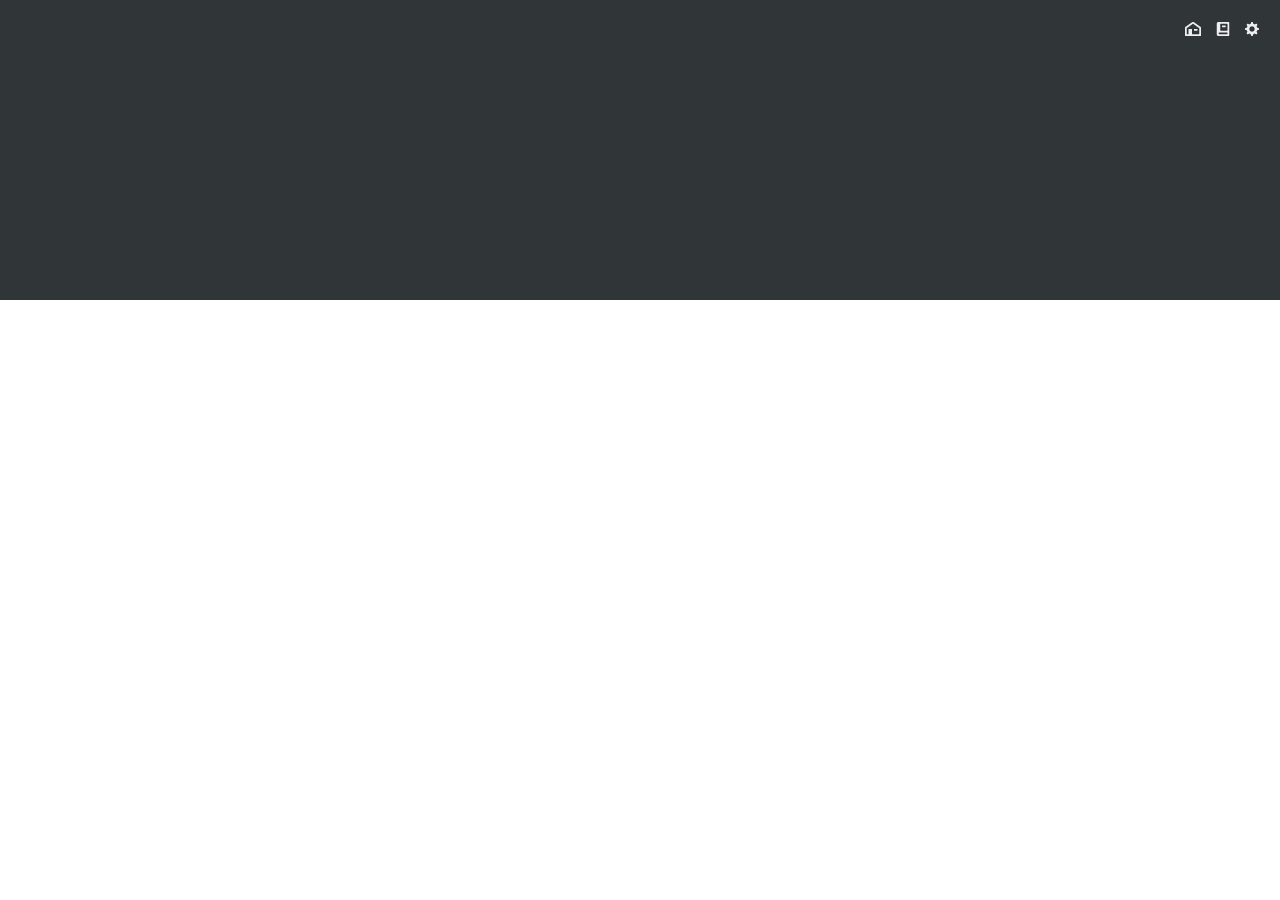
<file: index.html>
<!DOCTYPE html>
<html ng-app="deerResume">
<head>
  <meta charset="utf-8">
  <meta name="viewport" content="width=device-width, initial-scale=1.0">
  <title>张振宇</title>
  <link href="image/browser.png" rel="shortcut icon">
  <link rel="stylesheet" href="css/normalize.css">
  <link rel="stylesheet" href="css/yue.css">
  <link rel="stylesheet" href="css/style.css">
  <link rel="stylesheet" href="css/custom.css">
  <link rel="stylesheet" href="lib/font-awesome/css/font-awesome.min.css?v=4.4.0"  type="text/css" />
  <link rel="stylesheet" href="bower/components/bootstrap/dist/css/bootstrap.min.css">
  <link rel="stylesheet" href="bower/components/ng-notify/dist/ng-notify.min.css">
  <script src="bower/components/jquery/dist/jquery.min.js"></script>
  <script src="bower/components/angular/angular.min.js"></script>
  <script src="bower/components/angular-route/angular-route.min.js"></script>
  <script src="bower/components/angular-sanitize/angular-sanitize.min.js"></script>
  <script src="bower/components/showdown/compressed/showdown.js"></script>
  <script src="bower/components/ng-notify/dist/ng-notify.min.js"></script>
  <script src="js/wizMarkdown.min.js"></script>
  <script src="js/jspdf.min.js"></script>
  <script src="js/jspdf.plugin.addhtml.js"></script>
  <script src="bower/components/angular-cookies/angular-cookies.min.js"></script>
  <!--增加置顶功能-->
  <script src="bower/components/angularLocalStorage/src/angularLocalStorage.js"></script>
  <script type="text/javascript" src="lib/velocity/velocity.min.js?v=1.2.1"></script>  
  <script src="js/app.js?v=1.0.0"></script>
</head>
<body>
  <base target="_blank">
  <div ng-view id="resume_body"></div>
  <form action="http://pdf.ftqq.com" method="post" target="_blank" id="hform">
    <input type="hidden" name="title"/>
    <input type="hidden" name="subtitle"/>
    <input type="hidden" name="content"/>
    <input type="hidden" name="pdfkey"/>
  </form>
   <div class="back-to-top">
      <i class="fa fa-arrow-up" style="margin-top: 10px;font-size: medium;"></i>
    </div>
</body>

</html>
</file>
<file: css/yue.css>
/**
 * yue.css
 *
 * yue.css is designed for readable content.
 *
 * Copyright (c) 2013 - 2014 by Hsiaoming Yang.
 */



.yue {
  font: 400 18px/1.62 "Georgia", "Xin Gothic", "Hiragino Sans GB", "Droid Sans Fallback", "Microsoft YaHei", sans-serif;
  color: #444443;
}

.windows .yue {
  font-size: 16px;
  font-family: "Georgia", "SimSun", sans-serif;
}

.yue ::-moz-selection {
  background-color: rgba(0,0,0,0.2);
}

.yue ::selection {
  background-color: rgba(0,0,0,0.2);
}

.yue h1,
.yue h2,
.yue h3,
.yue h4,
.yue h5,
.yue h6 {
  font-family: "Georgia", "Xin Gothic", "Hiragino Sans GB", "Droid Sans Fallback", "Microsoft YaHei", "SimSun", sans-serif;
  color: #222223;
}

.yue h1 {
  font-size: 1.8em;
  margin: 0.67em 0;
}

.yue > h1 {
  margin-top: 0;
  font-size: 2em;
}

.yue h2 {
  font-size: 1.5em;
  margin: 0.83em 0;
}

.yue h3 {
  font-size: 1.17em;
  margin: 1em 0;
}

.yue h4,
.yue h5,
.yue h6 {
  font-size: 1em;
  margin: 1.6em 0 1em 0;
}

.yue h6 {
  font-weight: 500;
}

.yue p {
  margin-top: 0;
  margin-bottom: 1.46em;
}

.yue a {
  color: #111;
  word-wrap: break-word;
  text-decoration-color: rgba(0, 0, 0, 0.4);
}

.yue a:hover {
  color: #555;
  text-decoration-color: rgba(0, 0, 0, 0.6);
}

.yue strong,
.yue b {
  font-weight: 700;
  color: #222223;
}

.yue em,
.yue i {
  font-style: italic;
  color: #222223;
}

.yue img {
  max-width: 100%;
  height: auto;
  margin: 0.2em 0;
}

.yue a img {
  /* Remove border on IE */
  border: none;
}

.yue figure {
  position: relative;
  clear: both;
  outline: 0;
  margin: 10px 0 30px;
  padding: 0;
  min-height: 100px;
}

.yue figure img {
  display: block;
  max-width: 100%;
  margin: auto auto 4px;
  -webkit-box-sizing: border-box;
  -moz-box-sizing: border-box;
  box-sizing: border-box;
}

.yue figure figcaption {
  position: relative;
  width: 100%;
  text-align: center;
  left: 0;
  margin-top: 10px;
  font-weight: 400;
  font-size: 14px;
  color: #666665;
}

.yue figure figcaption a {
  text-decoration: none;
  color: #666665;
}

.yue hr {
  display: block;
  width: 14%;
  margin: 40px auto 34px;
  border: 0 none;
  border-top: 3px solid #dededc;
}

.yue blockquote {
  margin: 0 0 1.64em 0;
  border-left: 3px solid #dadada;
  padding-left: 12px;
  color: #666664;
}

.yue blockquote a {
  color: #666664;
}

.yue ul,
.yue ol {
  margin: 0 0 24px 6px;
  padding-left: 16px;
}

.yue ul {
  list-style-type: square;
}

.yue ol {
  list-style-type: decimal;
}

.yue li {
  margin-bottom: 0.2em;
}

.yue li ul,
.yue li ol {
  margin-top: 0;
  margin-bottom: 0;
  margin-left: 14px;
}

.yue li ul {
  list-style-type: disc;
}

.yue li ul ul {
  list-style-type: circle;
}

.yue li p {
  margin: 0.4em 0 0.6em;
}

.yue .unstyled {
  list-style-type: none;
  margin: 0;
  padding: 0;
}

.yue code,
.yue tt {
  color: #808080;
  font-size: 0.96em;
  background-color: #f9f9f7;
  padding: 1px 2px;
  border: 1px solid #dadada;
  border-radius: 3px;
  font-family: Menlo, Monaco, Consolas, "Courier New", monospace;
}

.yue pre {
  margin: 1.64em 0;
  padding: 7px;
  border: none;
  border-left: 3px solid #dadada;
  padding-left: 10px;
  overflow: auto;
  line-height: 1.5;
  font-size: 0.96em;
  font-family: Menlo, Monaco, Consolas, "Courier New", monospace;
  color: #4c4c4c;
  background-color: #f9f9f7;
}

.yue pre code,
.yue pre tt {
  color: #4c4c4c;
  border: none;
  background: none;
  padding: 0;
}

.yue table {
  width: 100%;
  border-collapse: collapse;
  border-spacing: 0;
  margin-bottom: 1.5em;
  font-size: 0.96em;
}

.yue th,
.yue td {
  text-align: left;
  padding: 4px 8px 4px 10px;
  border: 1px solid #dadada;
}

.yue td {
  vertical-align: top;
}

.yue tr:nth-child(even) {
  background-color: #efefee;
}

.yue iframe {
  display: block;
  max-width: 100%;
  margin-bottom: 30px;
}

.yue figure iframe {
  margin: auto;
}

.yue table pre {
  margin: 0;
  padding: 0;
  border: none;
  background: none;
}

@media (min-width: 1100px) {
  .yue blockquote {
    margin-left: -24px;
    padding-left: 20px;
    border-width: 4px;
  }

  .yue blockquote blockquote {
    margin-left: 0;
  }

  .yue figure img {
    margin: 0 0 4px;
  }

  .yue figure figcaption:before {
    width: 25%;
    margin-left: 75%;
    border-top: 1px solid #dededc;
    display: block;
    content: "";
    margin-bottom: 10px;
  }

  .yue figure figcaption {
    position: absolute;
    left: -172px;
    width: 150px;
    top: 0;
    text-align: right;
    margin-top: 0;
  }
}
</file>
<file: css/style.css>
body
{
    height: 100%;
    max-height: 100%;
    font-family: "Hiragino Sans GB","Microsoft YaHei","微软雅黑",Georgia,tahoma,arial,simsun,"宋体";
    font-size: 2.0rem;
    line-height: 1.6em;
    color: #3A4145;
}

html, body
{
    height: 100%;
}

.site-head
{
    position: relative;
    display: table;
    width: 100%;
    height: 300px;
    margin-bottom: 5rem;
    text-align: center;
    color: #fff;
    background: #303538 no-repeat center center;
    background-size: cover;
}

.site-head h1
{
    font-size: 36px; 
    line-height: 40px;
}

.site-head .subtitle
{
    font-size: 24px;
}

.vertical
{
    display: table-cell;
    vertical-align: middle;
}

.content
{
    max-width:768px;
    margin-left: auto;
    margin-right: auto;
    padding:20px;
    word-break:break-all;
}

.passbox
{
    text-align: center;
}

.pad40
{
    padding:40px;
}

.ngn
{
    /*padding:0px!important;*/
    bottom: 0px; 
}

.passinput
{
    max-width: 300px;
}

.shadow-content
{
    display: none;
}

.action-bar
{
    position: fixed;
    top:20px;
    right:20px;
    width:100px;
    height:100px;
    font-size: 12px;
    text-align: right;
}

.action-bar img
{
    cursor: pointer;
}

.action-bar a,.editor-box .top a
{
    color:white;
}

.editor-box .top
{
    background:#303538 no-repeat center center; 
    padding:20px;
}

.editor-box .top .title
{
    font-size: 18px;
    line-height: 20px; 
    color:white;
}

.editor-box .top .action
{
    text-align: right;
}

.editor-box .top .action a:hover
{
    color:#eee;
}

.editor-box .settings
{
    background-color: #f4f4f4;
    padding:20px;
}

.editor-box .editor,.editor-box .preview
{
    padding:20px;
}

.editor-box .editor
{
    width: 100%;
    height: 100%;
    border: 0px;
    border-right: 1px dashed #eee;
}

.editor-box .preview
{
    border: 0px;
    width: 100%;
    height: 100%;
    border-right:1px dashed #eee;
    font-size: 14px;
    padding:10px;
    overflow-y: scroll;
}

.editor-box .earea
{
    height:100%;
}

.editor-box *
{
  outline: none;  
}

.editor-box
{
    clear:both;
    position: absolute;
    top:0px;
    height:100%;
    width:100%;
    overflow: hidden; 
    width: 100vw;
    height: 100vh;
}


/*

.editor-box
{
    clear:both;
    position: absolute;
    top:0px;
    height:100%;
    width:100%;
    background:#303538 no-repeat center center;
    overflow: hidden; 
}

.editor-box .title
{
    font-size: 18px;
    line-height: 20px; 
    margin: 0px;
    padding: 20px;
    color:white;
    font-weight: lighter;
    display: block;
    margin-right: 20px;
}

.editor-box .done
{
    float:right;
    font-size: 12px;
    margin-right: 20px;
}

.editor-box .row 
{
    clear:both;
    width: 100%;
    height: 100%;
    float: left;
    background-color:white;
    min-height: 600px;
}

.editor-box *
{
  outline: none;  
}



.editor-box .row .editor
{
    width:50%;
    height: 90%;
    float: left;
}

.editor-box .row .editor textarea
{
    border: 0px;
    width: 100%;
    height: 100%;
    border-right:1px dashed #eee;
    font-size: 14px;
    padding:10px;
    overflow-y: scroll;
}

.editor-box .row .preview
{
    float: right;
    padding:10px;
    width:45%;
    font-size: 14px;
    height: 90%;
    overflow-y: scroll;

}

*/
</file>
<file: css/custom.css>
.back-to-top {
  box-sizing: border-box;
  position: fixed;
  bottom: -100px;
  right: 50px;
  z-index: 1050;
  padding: 0 6px;
  background: #222;
  font-size: 12px;
  opacity: 0.6;
  color: #fff;
  cursor: pointer;
  text-align: center;
  -webkit-transform: translateZ(0);
  transition-property: bottom;
  transition-duration: 0.5s;
  transition-timing-function: ease-in-out;
  transition-delay: 0s;
  height: 40px;
  width:40px;

}
@media (max-width: 767px) {
  .back-to-top {
    display: none;
  }
}
@media (min-width: 768px) and (max-width: 991px) {
  .back-to-top {
    display: none;
  }
}
.back-to-top.back-to-top-on {
  bottom: 40px;
}
</file>
<file: bower/components/ng-notify/dist/ng-notify.min.css>
.ngn{color:#fff;cursor:default;display:block;font-size:1.3em;left:0;opacity:1;padding:25px 80px;position:fixed;right:0;text-align:center;-webkit-touch-callout:none;-webkit-user-select:none;-khtml-user-select:none;-moz-user-select:none;-ms-user-select:none;user-select:none}.ngn-top{top:0}.ngn-bottom{bottom:0}.ngn-dismiss{background-color:#333;border-radius:15px;box-shadow:inset 2px 2px 7px 2px #000;color:#ddd;cursor:pointer;display:none;font-size:1.25em;font-weight:700;height:30px;line-height:30px;opacity:.2;position:absolute;right:45px;text-shadow:1px 1px 5px #000;width:30px}.ngn-sticky .ngn-dismiss{display:block}.ngn-dismiss:hover{background-color:#000}.ngn-dismiss:active{background-color:#666}@media only screen and (max-width:480px){.ngn{font-size:1em;padding:12px 25px}.ngn-dismiss{font-size:1em;height:20px;line-height:20px;right:5px;top:5px;width:20px}}.ngn-info{background-color:#0e90d2}.ngn-error{background-color:#dd514c}.ngn-success{background-color:#5eb95e}.ngn-warn{background-color:#f37b1d}.ngn-grimace{background-color:#8058a5}.ngn-prime.ngn-info{background-color:#03c}.ngn-prime.ngn-error{background-color:red}.ngn-prime.ngn-success{background-color:#0c0}.ngn-prime.ngn-warn{background-color:#f90}.ngn-prime.ngn-grimace{background-color:#609}.ngn-pastel.ngn-info{background-color:#7ea7d8}.ngn-pastel.ngn-error{background-color:#f6989d}.ngn-pastel.ngn-success{background-color:#82ca9d}.ngn-pastel.ngn-warn{background-color:#fdc68a}.ngn-pastel.ngn-grimace{background-color:#a187be}.ngn-pitchy.ngn-info{background-color:#003471}.ngn-pitchy.ngn-error{background-color:#9e0b0f}.ngn-pitchy.ngn-success{background-color:#007236}.ngn-pitchy.ngn-warn{background-color:#a36209}.ngn-pitchy.ngn-grimace{background-color:#440e62}
</file>
